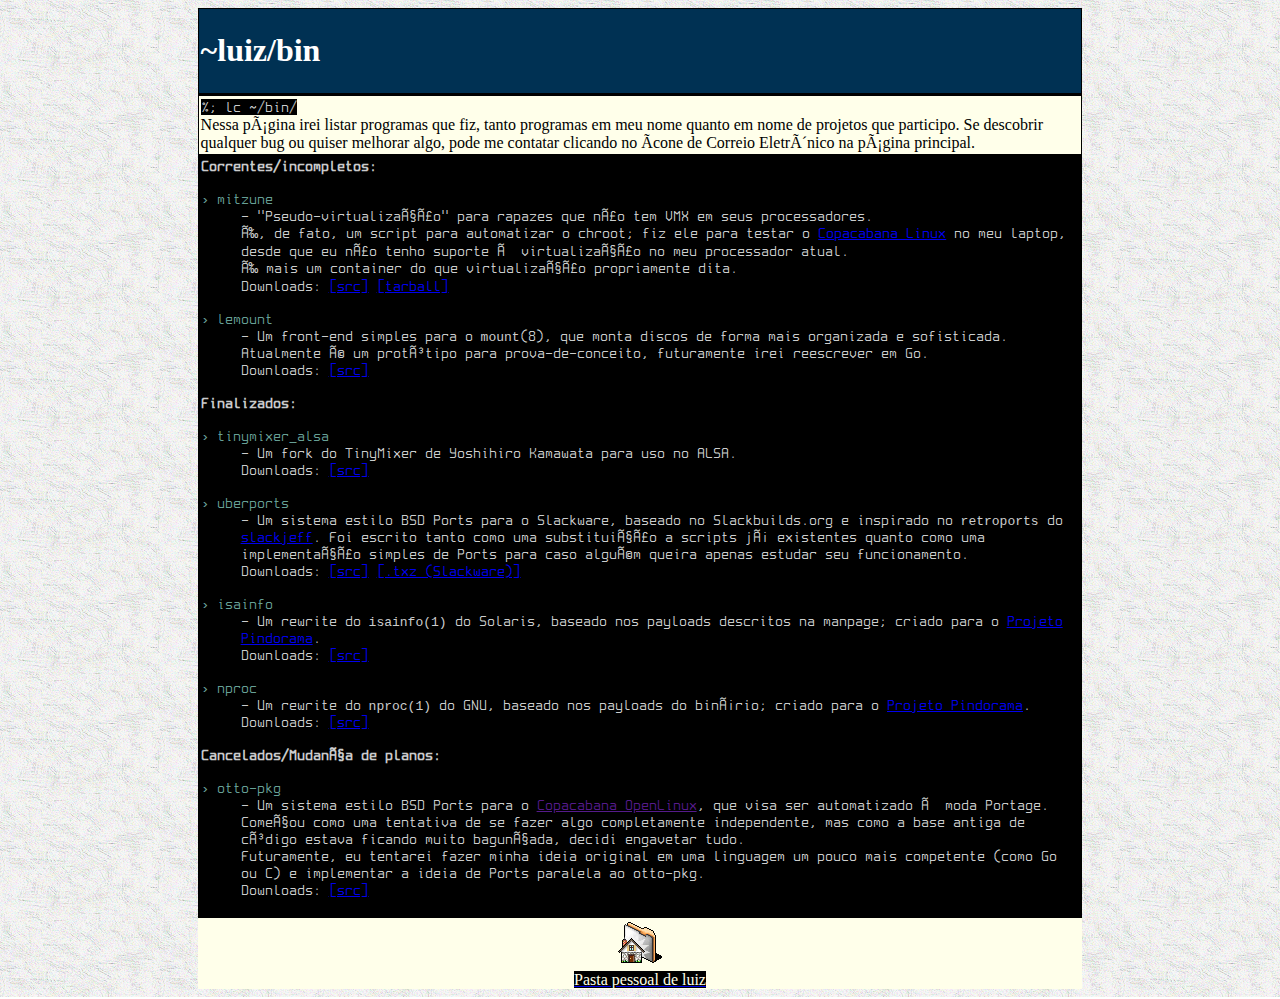
<file: bin.html>
<!--
This work is licensed under the Creative Commons Atribuio 4.0 Internacional License.
To view a copy of this license, visit http://creativecommons.org/licenses/by/4.0/.
-->
<!DOCTYPE html>
<html><head>
    <link rel="stylesheet" href="./style.css" type="text/css" media="screen, handheld" title="default">
    <link rel="shortcut icon" type="image/x-icon" href="./source_files/vinicius.ico">
    <meta name="author" content="Luiz AntÃ´nio">
    <meta http-equiv="Content-Type" content="text/html; charset="UTF-8">
</head>

<body>
<center>
<table cellspacing="0" cellpadding="2" border="0">
  <tbody><tr>
    <td id="title"><h1>~luiz/bin</h1></td>
  </tr>
  <tr>
    <td><p id="shell">%; lc ~/bin/</p><br><p>Nessa página irei listar programas que fiz, tanto programas em meu nome quanto em nome de projetos que participo. Se descobrir qualquer bug ou quiser melhorar algo, pode me contatar clicando no ícone de Correio Eletrônico na página principal.</p></td>
  </tr>
  <tr id="shell">
    <td>
     <p><b>Correntes/incompletos:</b></p>
     <dl>
	<dt id="citation">&rsaquo; mitzune</dt>
	<dd>- "Pseudo-virtualização" para rapazes que não tem VMX em seus
	processadores.<br />É, de fato, um script para automatizar o
	chroot; fiz ele para testar o <a href="./projetos.html#pindorama">Copacabana Linux</a> no meu laptop, desde que
	eu não tenho suporte à virtualização no meu processador atual.<br/>
	É mais um container do que virtualização propriamente dita.<br/>
	<dd>Downloads: <a href="https://github.com/Projeto-Pindorama/mitzune">[src]</a> <a href="https://github.com/Projeto-Pindorama/mitzune/releases/download/v0.1-b/mitzune.0.1-b.NOARCH.Linux.tar.xz">[tarball]</a></dd>
     </dl>
     <dl>
        <dt id="citation">&rsaquo; lemount</dt>
	<dd>- Um front-end simples para o <tt>mount</tt>(8), que monta discos de forma mais organizada e sofisticada.<br />Atualmente é um protótipo para prova-de-conceito, futuramente irei reescrever em Go.</dd>
        <dd>Downloads: <a href="https://github.com/Projeto-Pindorama/lemount">[src]</a></dd>
     </dl>
    <p><b>Finalizados:</b></p>
    <dl>  
       	<dt id="citation">&rsaquo; tinymixer_alsa</dt>
	<dd>- Um fork do TinyMixer de Yoshihiro Kamawata para uso no ALSA.</dd>
	<dd>Downloads: <a href="https://github.com/takusuman/tinymixer_alsa">[src]</a></dd>
    </dl>
    <dl>
        <dt id="citation">&rsaquo; uberports</dt>
        <dd>- Um sistema estilo BSD Ports para o Slackware, baseado no Slackbuilds.org e inspirado no <tt>retroports</tt> do <a href="http://slackjeff.com.br">slackjeff</a>. Foi escrito tanto como uma substituição a scripts já existentes quanto como uma implementação simples de Ports para caso alguém queira apenas estudar seu funcionamento.</dd>
        <dd>Downloads: <a href="https://github.com/takusuman/uberports">[src]</a> <a href="./dl/pkg/slackware-14.2/uberports-0.1-noarch-1.txz">[.txz (Slackware)]</a></dd>
     </dl>
     <dl>
        <dt id="citation">&rsaquo; isainfo</dt>
        <dd>- Um rewrite do <tt>isainfo(1)</tt> do Solaris, baseado nos payloads descritos na manpage; criado para o <a href="./projetos.html#pindorama">Projeto Pindorama</a>.</dd>
        <dd>Downloads: <a href="https://github.com/Projeto-Pindorama/isainfo">[src]</a></dd>
     </dl>
     <dl>
        <dt id="citation">&rsaquo; nproc</dt>
        <dd>- Um rewrite do <tt>nproc(1)</tt> do GNU, baseado nos payloads do binário; criado para o <a href="./projetos.html#pindorama">Projeto Pindorama</a>.</dd>
        <dd>Downloads: <a href="https://github.com/Projeto-Pindorama/nproc">[src]</a></dd>
     </dl>
     <p><b>Cancelados/Mudança de planos:</b></p>
     <dl>
        <dt id="citation">&rsaquo; otto-pkg</dt>
        <dd>- Um sistema estilo BSD Ports para o <a href="">Copacabana OpenLinux</a>, que visa ser automatizado à moda Portage.<br />Começou como uma tentativa de se fazer algo completamente independente, mas como a base antiga de código estava ficando muito bagunçada, decidi engavetar tudo.<br />Futuramente, eu tentarei fazer minha ideia original em uma linguagem um pouco mais competente (como Go ou C) e implementar a ideia de Ports paralela ao otto-pkg.</dd>
        <dd>Downloads: <a href="https://github.com/takusuman/otto-pkg">[src]</a></dd>
     </dl>
    </td>
  </tr>
</tbody></table>
<div style="width: 70%; background-color: #FFFFEA">
  <div id="icons">
    <a href="./index.html"><img style="margin-bottom: 1px;" src="img/icons/kfm_home.png" alt=""><br><p style="display: inline; margin-top: 0px; background: #000000; color: #FFFFEA;">Pasta pessoal de luiz</p></a>
  </div>
</div>
</center>
</body>
</html>
</file>
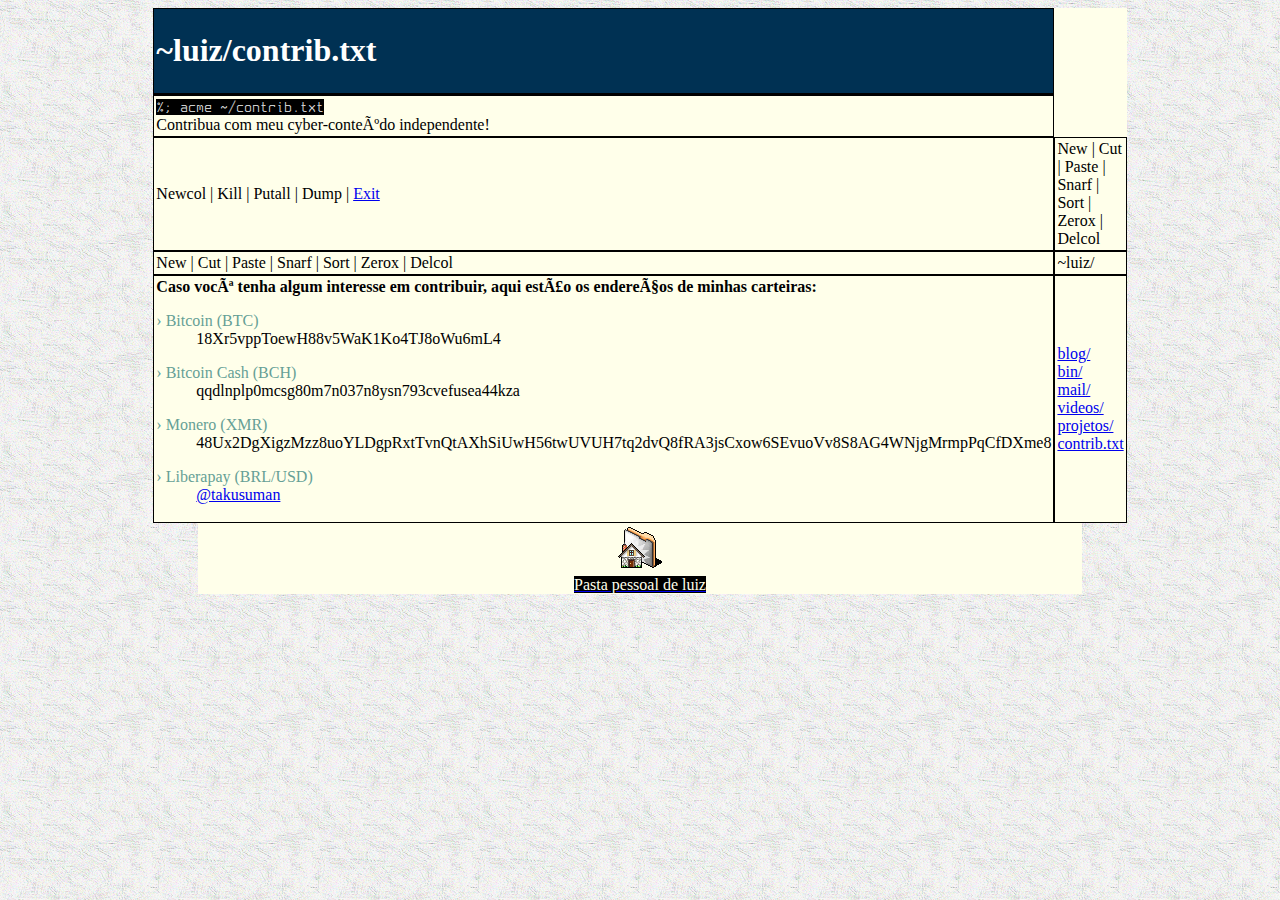
<file: contrib.html>
<!-- 
This work is licensed under the Creative Commons Atribuio 4.0 Internacional License. 
To view a copy of this license, visit http://creativecommons.org/licenses/by/4.0/.
-->
<!DOCTYPE html>
<html><head>
    <link rel="stylesheet" href="./style.css" type="text/css" media="screen, handheld" title="default">
    <link rel="shortcut icon" type="image/x-icon" href="./source_files/vinicius.ico">
    <meta name="author" content="Luiz Antônio">
    <meta http-equiv="Content-Type" content="text/html; charset="UTF-8">
</head>

<body>
<center>
<table cellspacing="0" cellpadding="2" border="0">
  <tbody><tr>
    <td width=100 id="title"><h1>~luiz/contrib.txt</h1></td>
  </tr>
  <tr>
    <td><p id="shell">%; acme ~/contrib.txt</p><br><p>Contribua com meu cyber-conteúdo independente!</p></td>
  </tr>
 <tr id="acme">
   <td>Newcol | Kill | Putall | Dump | <a href="./index.html">Exit</a></td>
   <td colspan="2">New | Cut | Paste | Snarf | Sort | Zerox | Delcol</td>
 </tr>  
 <tr id="acme">
   <td>New | Cut | Paste | Snarf | Sort | Zerox | Delcol</td>
   <td colspan="2">~luiz/</td>
 </tr>
 <tr id="acme">
    <td width=80%>
     <p><b>Caso você tenha algum interesse em contribuir, aqui estão os endereços de minhas carteiras:</b></p>
     <dl>
        <dt id="citation">&rsaquo; Bitcoin (BTC)</dt>
        <dd id="btc">18Xr5vppToewH88v5WaK1Ko4TJ8oWu6mL4</dd>
      </dl>
      <dl>
        <dt id="citation">&rsaquo; Bitcoin Cash (BCH)</dt>
        <dd id="bch">qqdlnplp0mcsg80m7n037n8ysn793cvefusea44kza</dd>
      </dl>
      <dl>
        <dt id="citation">&rsaquo; Monero (XMR)</dt>
        <dd id="xmr">48Ux2DgXigzMzz8uoYLDgpRxtTvnQtAXhSiUwH56twUVUH7tq2dvQ8fRA3jsCxow6SEvuoVv8S8AG4WNjgMrmpPqCfDXme8</dd>
      </dl>
      <dl>
        <dt id="citation">&rsaquo; Liberapay (BRL/USD)</dt>
	<dd id="lp"><a href="https://liberapay.com/takusuman">@takusuman</a></dd>
      </dl>
   </td>
   <td width=20% colspan="2">
      <dl>
	<dt><a href="http://takusuman.github.io/blog">blog/</a></dt>
	<dt><a href="bin.html">bin/</a></dt>
	<dt><a href="img/meu_email.png" target="_blank">mail/</a></dt>
	<dt><a href="https://www.youtube.com/channel/UC8u1-yhTrGUNhz0mWJiSMNg" target="_blank">videos/</a><dt>
	<dt><a href="projetos.html">projetos/</a></dt>
	<dt><a href=#>contrib.txt</a></dt>
      </dl>
   </td>
  </tr>
</tbody></table>
<div style="width: 70%; background-color: #FFFFEA">
  <div id="icons">
    <a href="./index.html"><img style="margin-bottom: 1px;" src="img/icons/kfm_home.png" alt=""><br><p style="display: inline; margin-top: 0px; background: #000000; color: #FFFFEA;">Pasta pessoal de luiz</p></a>
  </div>
</div>
</center>
</body>
</html>
</file>
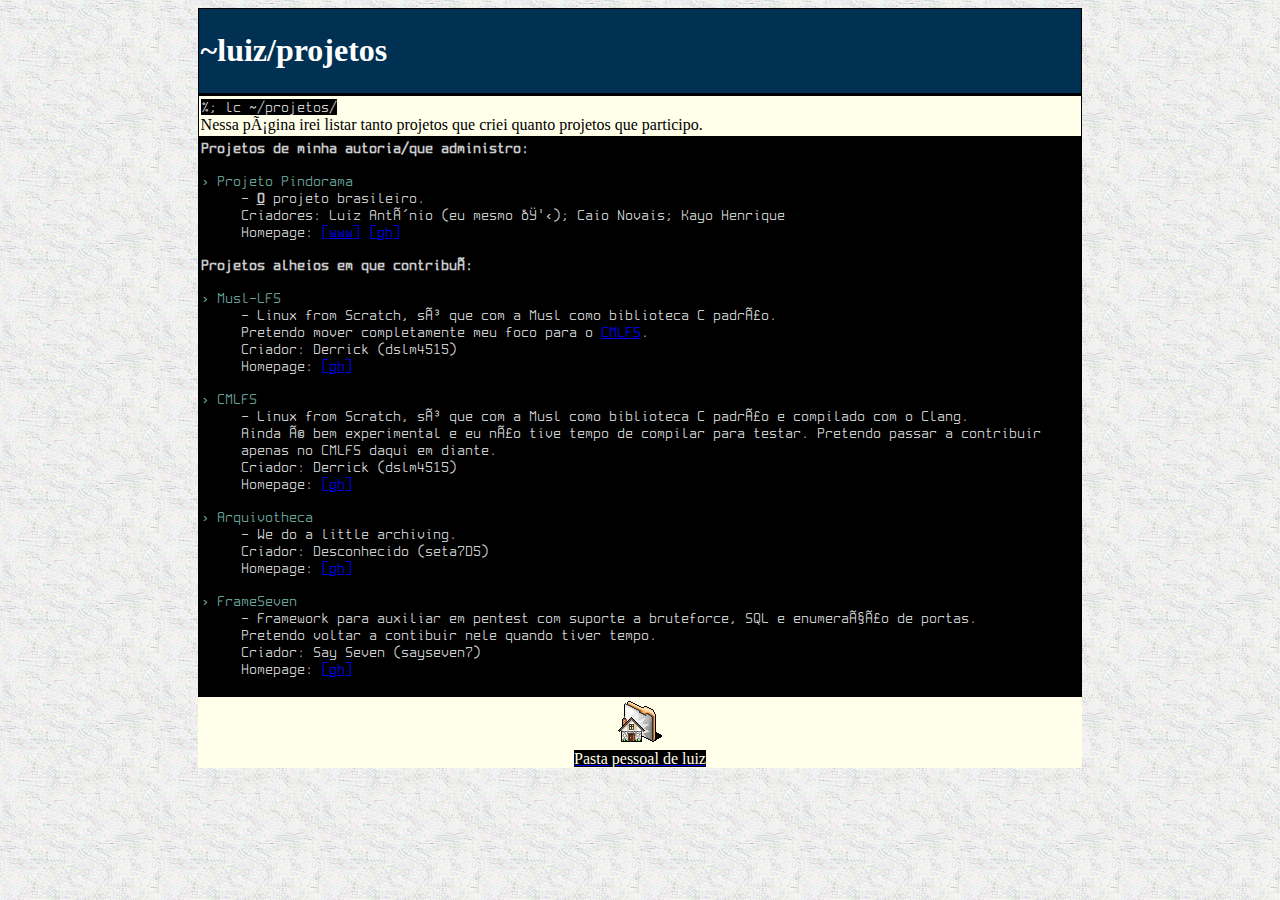
<file: projetos.html>
<!-- 
This work is licensed under the Creative Commons Atribuio 4.0 Internacional License. 
To view a copy of this license, visit http://creativecommons.org/licenses/by/4.0/.
-->
<!DOCTYPE html>
<html><head>
    <link rel="stylesheet" href="./style.css" type="text/css" media="screen, handheld" title="default">
    <link rel="shortcut icon" type="image/x-icon" href="./source_files/vinicius.ico">
    <meta name="author" content="Luiz Antônio">
    <meta http-equiv="Content-Type" content="text/html; charset="UTF-8">
</head>

<body>
<center>
<table cellspacing="0" cellpadding="2" border="0">
  <tbody><tr>
    <td id="title"><h1>~luiz/projetos</h1></td>
  </tr>
  <tr>
    <td><p id="shell">%; lc ~/projetos/</p><br><p>Nessa página irei listar tanto projetos que criei quanto projetos que participo.</p></td>
  </tr>
  <tr id="shell">
    <td>
     <p><b>Projetos de minha autoria/que administro:</b></p>
     <dl>
        <dt id="citation">&rsaquo; Projeto Pindorama</dt>
        <dd id="pindorama">- <b><u>O</u></b> projeto brasileiro.</dd>
        <dd>Criadores: Luiz Antônio (eu mesmo 👋); Caio Novais; Kayo Henrique</dd>
        <dd>Homepage: <a href="http://pindorama.twilightparadox.com">[www]</a> <a href="https://github.com/Projeto-Pindorama">[gh]</a></dd>
     </dl>
     <p><b>Projetos alheios em que contribuí:</b></p>
     <dl>
        <dt id="citation">&rsaquo; Musl-LFS</dt>
        <dd id="musl-lfs">- Linux from Scratch, só que com a Musl como biblioteca C padrão.<br />Pretendo mover completamente meu foco para o <a href="#cmlfs">CMLFS</a>.</dd>
        <dd>Criador: Derrick (dslm4515)</dd>
        <dd>Homepage: <a href="https://github.com/dslm4515/Musl-LFS">[gh]</a></dd>
     </dl>
     <dl>
        <dt id="citation">&rsaquo; CMLFS</dt>
        <dd id="cmlfs">- Linux from Scratch, só que com a Musl como biblioteca C padrão e compilado com o Clang.<br />Ainda é bem experimental e eu não tive tempo de compilar para testar. Pretendo passar a contribuir apenas no CMLFS daqui em diante.</dd>
        <dd>Criador: Derrick (dslm4515)</dd>
        <dd>Homepage: <a href="https://github.com/dslm4515/CMLFS">[gh]</a></dd>
     </dl>
     <dl>
        <dt id="citation">&rsaquo; Arquivotheca</dt>
        <dd id="frameseven">- We do a little archiving.</dd>
        <dd>Criador: Desconhecido (seta7D5)</dd>
        <dd>Homepage: <a href="https://github.com/Arquivotheca">[gh]</a></dd>
      </dl>
     <dl>
        <dt id="citation">&rsaquo; FrameSeven</dt>
        <dd id="frameseven">- Framework para auxiliar em pentest com suporte a bruteforce, SQL e enumeração de portas.<br />Pretendo voltar a contibuir nele quando tiver tempo.</dd>
        <dd>Criador: Say Seven (sayseven7)</dd>
        <dd>Homepage: <a href="https://github.com/sayseven7/FrameSeven">[gh]</a></dd>
      </dl>
     </td>
  </tr>
</tbody></table>
<div style="width: 70%; background-color: #FFFFEA">
  <div id="icons">
    <a href="./index.html"><img style="margin-bottom: 1px;" src="img/icons/kfm_home.png" alt=""><br><p style="display: inline; margin-top: 0px; background: #000000; color: #FFFFEA;">Pasta pessoal de luiz</p></a>
  </div>
</div>
</center>
</body>
</html>
</file>
<file: style.css>
@font-face {
    font-family: "Spleen 16x32";
    src: url(./fonts/spleen-16x32.otf);
}

body {
    background-image: url("bg1.gif");
    background-repeat: repeat;
}

table {
    width: 70%;
    height: 100%;
    border: 0px;
    top: 0;
    bottom: 0;
    background: #FFFFEA;
}

td {
    border: 1px solid black;
}

h1 {
    color: #FFFFFF;
}

p {
    display: inline;
}

#title {
    background: #003153;
    border-bottom: 2px solid;
}

#shell {
    background: #000000;
    color: #CBCCCD;
    font-family: "Spleen 16x32", monospace;
}

#citation {
    color: #669F96;
}

#icons {
    display: inline-block;
}
</file>
